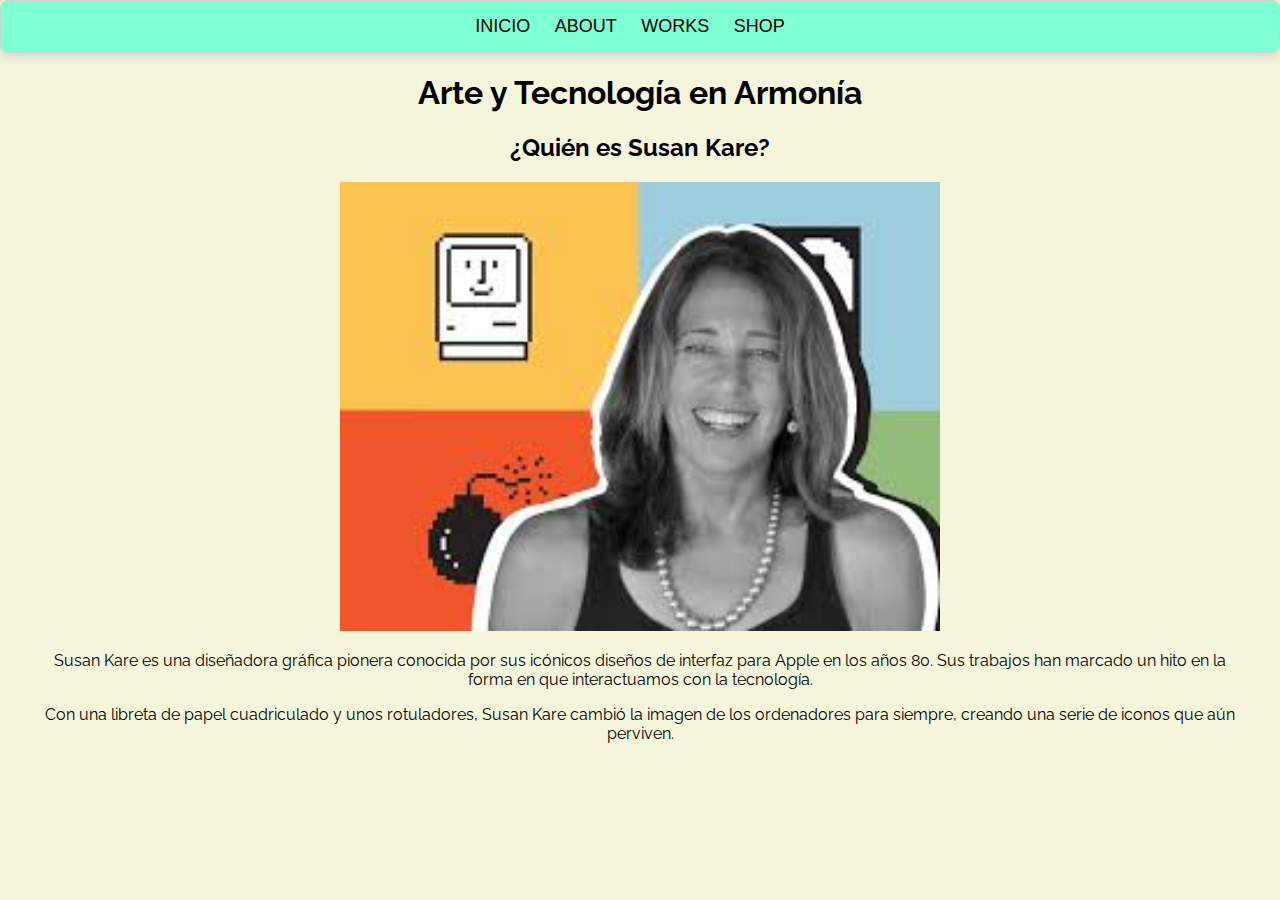
<file: index.html>
<!DOCTYPE html>
<html lang="en">
  <head>
    <meta charset="UTF-8" />
    <meta name="viewport" content="width=device-width, initial-scale=1.0" />
    <title>Susan Kare</title>
    <link rel="stylesheet" href="public_html/assets/css/estilos.css" />
    <link rel="stylesheet"
    href="https://fonts.googleapis.com/css2?family=Raleway:wght@400;700&display=swap"">
  </head>
  <body>
    <header>
      <nav class="nav">
        <ul class="ul">
          <li class="nav-li">
            <a href="index.html" class="a">Inicio</a>
            <a href="about.html" class="a">About</a>
            <a href="works.html" class="a">Works</a>
            <a href="shop.html" class="a">Shop</a>
          </li>
        </ul>
      </nav>
    </header>
    <section class="inicio">
      <h1 class="titulo">Arte y Tecnología en Armonía</h1>
      <h2>¿Quién es Susan Kare?</h2>
    </section>
    <figure class="figure">
      <img src="public_html/assets/img/descarga.jpeg" alt="" class="img" />
      <p>
        Susan Kare es una diseñadora gráfica pionera conocida por sus icónicos
        diseños de interfaz para Apple en los años 80. Sus trabajos han marcado
        un hito en la forma en que interactuamos con la tecnología.
      </p>
      <p>
        Con una libreta de papel cuadriculado y unos rotuladores, Susan Kare
        cambió la imagen de los ordenadores para siempre, creando una serie de
        iconos que aún perviven.
      </p>
    </figure>
  </body>
</html>
</file>
<file: public_html/assets/css/estilos.css>
body {
  font-family: 'Raleway', sans-serif;
  background-color: beige;
  margin: 0;
  padding: 0;
}

.nav, .inicio, .figure {
  text-align: center;
}

.nav {
  background-color:aquamarine;
  padding: 15px;
  border: 1px solid #d2d1d1;
  border-radius: 8px;
  box-shadow: 0 4px 8px rgba(186, 187, 187, 0.494); 
  text-transform: uppercase;
  font-family: 'Gill Sans', 'Gill Sans MT', Calibri, 'Trebuchet MS', sans-serif;
}

.nav .ul{
  list-style-type: none;
   padding: 0;
    margin: 0; 

}
.nav .a {
  text-decoration: none;
  color: black;
  margin: 0;
  padding: 0;
}

nav a:hover{
  background-color: gray;
  color:blue;
}

 .nav .nav-li .a {
  display: inline;
  margin-right: 20px; 
  font-size: large;
}

.img {
  width: 600px;
  height: 600 px;
}
</file>
